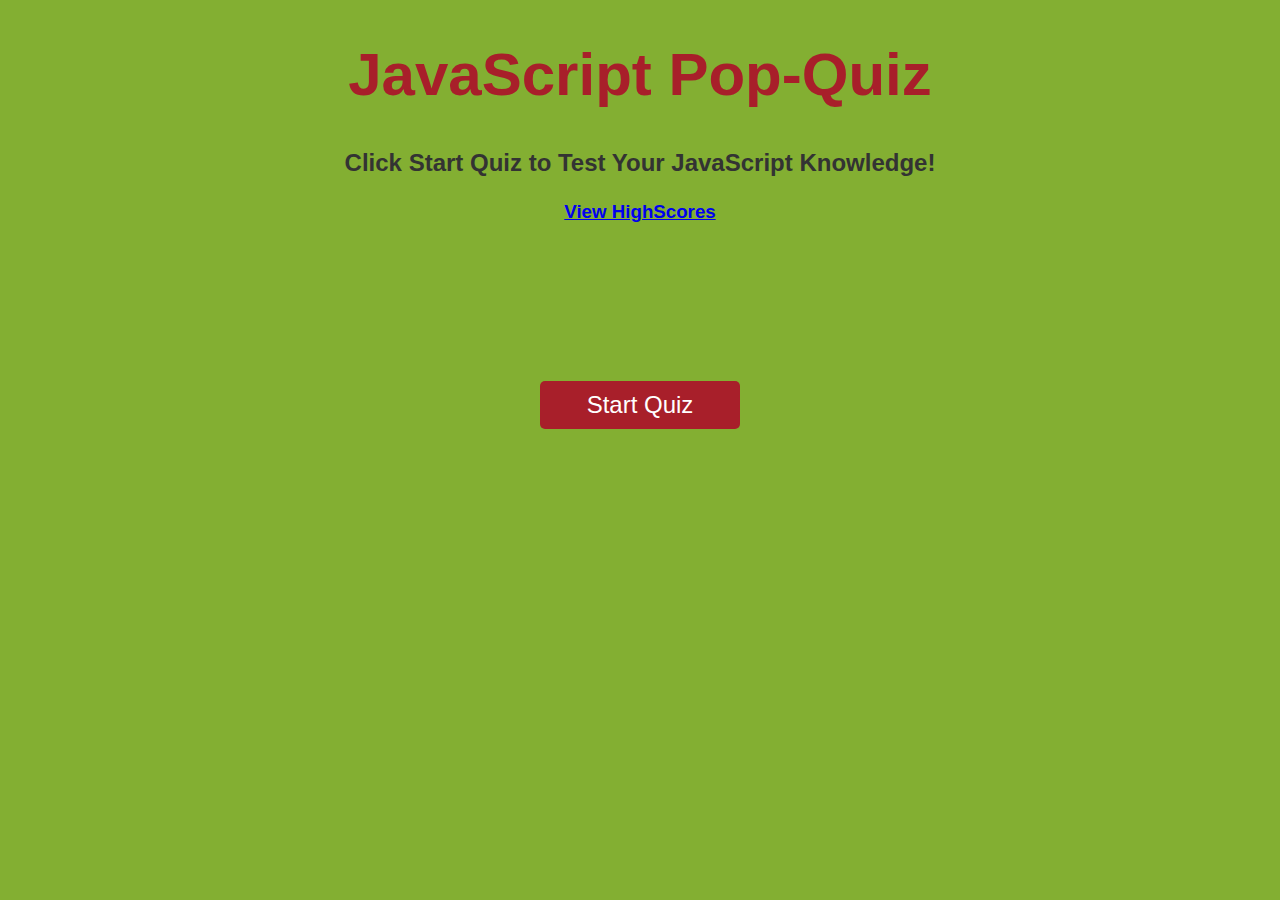
<file: index.html>
<!DOCTYPE html>
<html>

<head>
  <title>JavaScript Quiz</title>
  <link rel="stylesheet" type="text/css" href="style.css">
</head>

<body>
  <div class="start-container">
    <h1>JavaScript Pop-Quiz</h1>
    <p>Click Start Quiz to Test Your JavaScript Knowledge!</p>
    <button id="start-button" onclick="startQuiz()">Start Quiz</button>
  </div>
  
  <a href="highscore.html">
    <h3>View HighScores</h3>
  </a>

  <div class="quiz-container hide">
    <div class="question-container">
      <p id="question"></p>
      <div id="choices-container"></div>
      <p id="answer-status"></p>
    </div>
    <div class="timer-container">
      <p>Time Remaining: <span id="time-remaining"></span> seconds</p>
    </div>
  </div>

  <div class="game-over-container hide">
    <h2>Quiz Complete!</h2>
    <p>Your final score is <span id="final-score"></span>.</p>
    <form id="initials-form">
      <label for="initials">Enter your initials:</label>
      <input type="text" id="initials" name="initials" required maxlength="3">
      <button type="submit">Save</button>
    </form>
  </div>

  <script src="script.js"></script>
</body>

</html>
</file>
<file: style.css>
body {
    font-family: Arial, Helvetica, sans-serif;
    background-color: #83af32;
  }
  
  .container {
    text-align: center;
    margin-top: 50px;
  }
  
  h1 {
    font-size: 60px;
    color: #a81f2a;
    text-align: center;
  }
  
  p {
    font-size: 24px;
    color: #333;
    margin-top: 20px;
    text-align: center;
    font-weight: bolder;

  }
  
  #start-button {
    background-color: #a81f2a;
    color: #fff;
    font-size: 24px;
    padding: 10px 20px;
    border-radius: 5px;
    border: none;
    cursor: pointer;
    position: absolute;
    top: 45%;
    left: 50%;
    transform: translate(-50%, -50%);
  }
  
  button {
      background-color: #a81f2a;
      color: #fff;
      font-size: 24px;
      padding: 10px 5px;
      border-radius: 1px;
      border: none;
      cursor: pointer;
      width: 200px;
  }

  h3 {
    text-align: center;
  }
  .quiz-container {
    margin-top: 50px;
  }
  
  .hide {
    display: none;
  }
  
  #choices-container {
    display: flex;
    flex-direction: column;
    margin-top: 20px;
    align-items: center;
  }
  
  .choice {
    background-color: #fff;
    color: #333;
    font-size: 20px;
    padding: 10px 20px;
    border-radius: 5px;
    border: none;
    margin-top: 10px;
    cursor: pointer;
    transition: all 0.5s ease-in-out;
  }
  
  .choice:hover {
    background-color: #0066cc;
    color: #fff;
  }
  
  #answer-status {
    font-size: 20px;
    color: #333;
    margin-top: 20px;
  }
  
  .timer-container {
    font-size: 24px;
    color: #333;
    margin-top: 20px;
  }
  
  .game-over-container {
    text-align: center;
    margin-top: 50px;
  }
  
  #final-score {}
</file>
